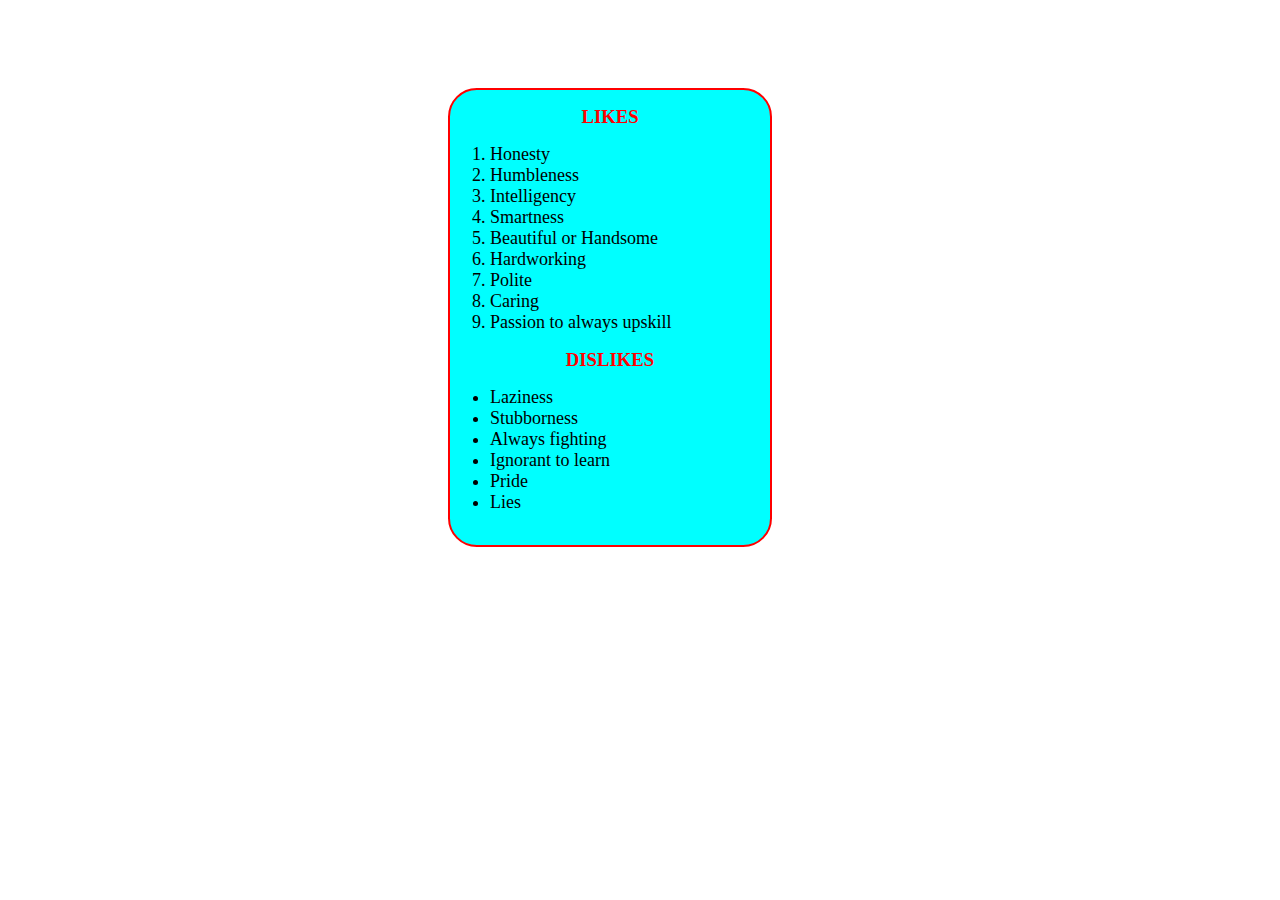
<file: index.html>
<!DOCTYPE html>
<html lang="en">
  <head>
    <meta charset="UTF-8" />
    <meta http-equiv="X-UA-Compatible" content="IE=edge" />
    <meta name="viewport" content="width=device-width, initial-scale=1.0" />
    <title>LIST</title>
    <link rel="stylesheet" href="style.css" />
  </head>
  <body>
    <div class="whole">
    <h3 class="head">LIKES</h3>
    <ol type="1" class="list1">
      <li>Honesty</li>
      <li>Humbleness</li>
      <li>Intelligency</li>
      <li>Smartness</li>
      <li>Beautiful or Handsome</li>
      <li>Hardworking</li>
      <li>Polite</li>
      <li>Caring</li>
      <li>Passion to always upskill</li>
    </ol>
    <h3 id="dislike">DISLIKES</h3>
    <ul type="disc" class="list">
      <li>Laziness</li>
      <li>Stubborness</li>
      <li>Always fighting</li>
      <li>Ignorant to learn</li>
      <li>Pride</li>
      <li>Lies</li>
    </ul>
    </div>
  </body>
</html>
</file>
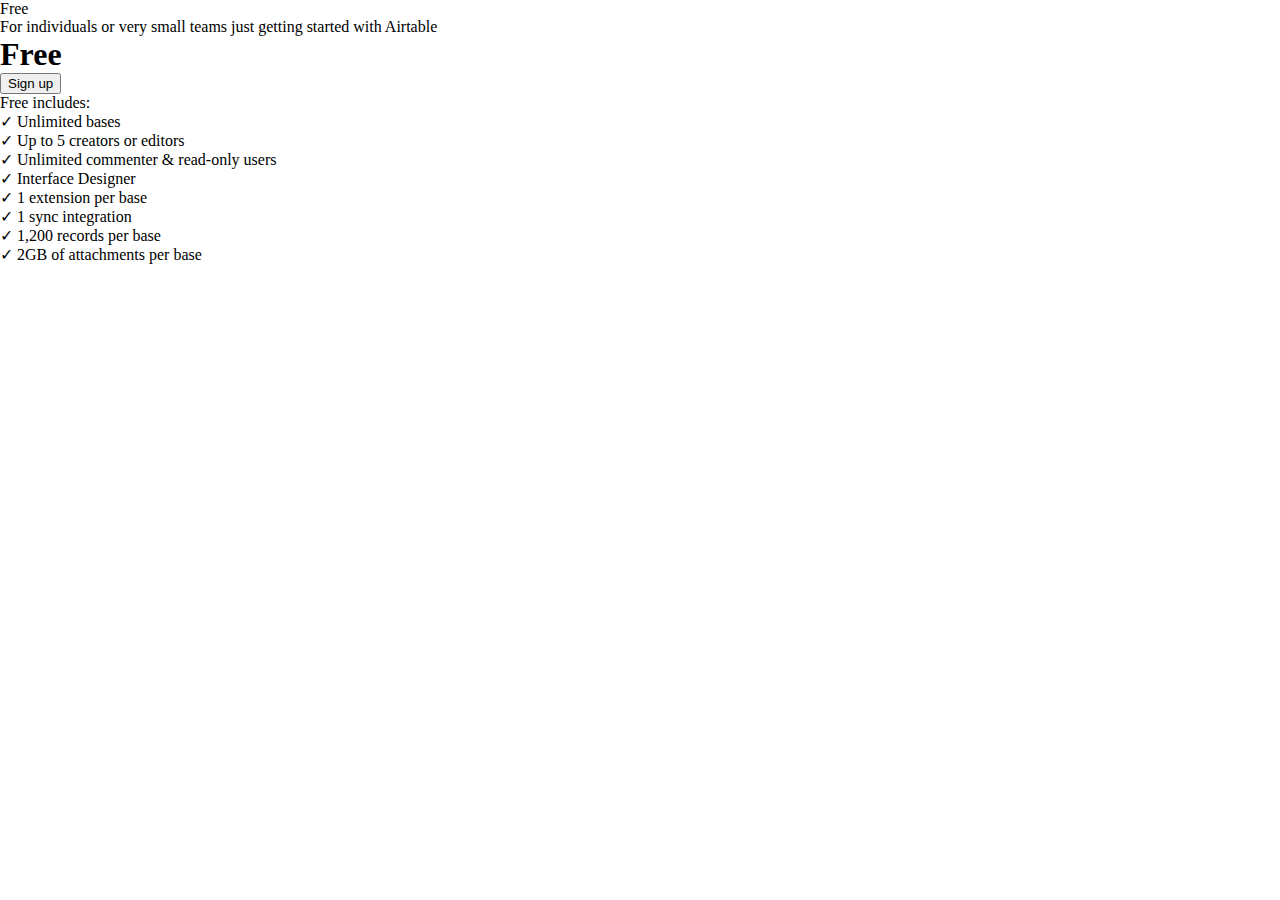
<file: contact.html>
<!DOCTYPE html>
<html lang="en">
  <head>
    <meta charset="UTF-8" />
    <meta http-equiv="X-UA-Compatible" content="IE=edge" />
    <meta name="viewport" content="width=device-width, initial-scale=1.0" />
    <title>Airtable Card</title>
    <link rel="stylesheet" type="text/css" href="style.css" />
  </head>
  <body>
    <main>
      <div class="card">
        <p class="f1">Free</p>
        <p class="p1">
          For individuals or very small teams just getting started with Airtable
        </p>
        <h1 class="f">Free</h1>
        <button class="air">Sign up</button>
        <p class="inc">Free includes:</p>
        <p class="checkmark"> &#x2713; Unlimited bases <br>
            &#x2713; Up to 5 creators or editors<br>
            &#x2713; Unlimited commenter & read-only users<br>
            &#x2713; Interface Designer<br>
            &#x2713; 1 extension per base<br>
            &#x2713; 1 sync integration<br>
            &#x2713; 1,200 records per base<br>
            &#x2713; 2GB of attachments per base
        </p>
      </div>
    </main>
  </body>
</html>
</file>
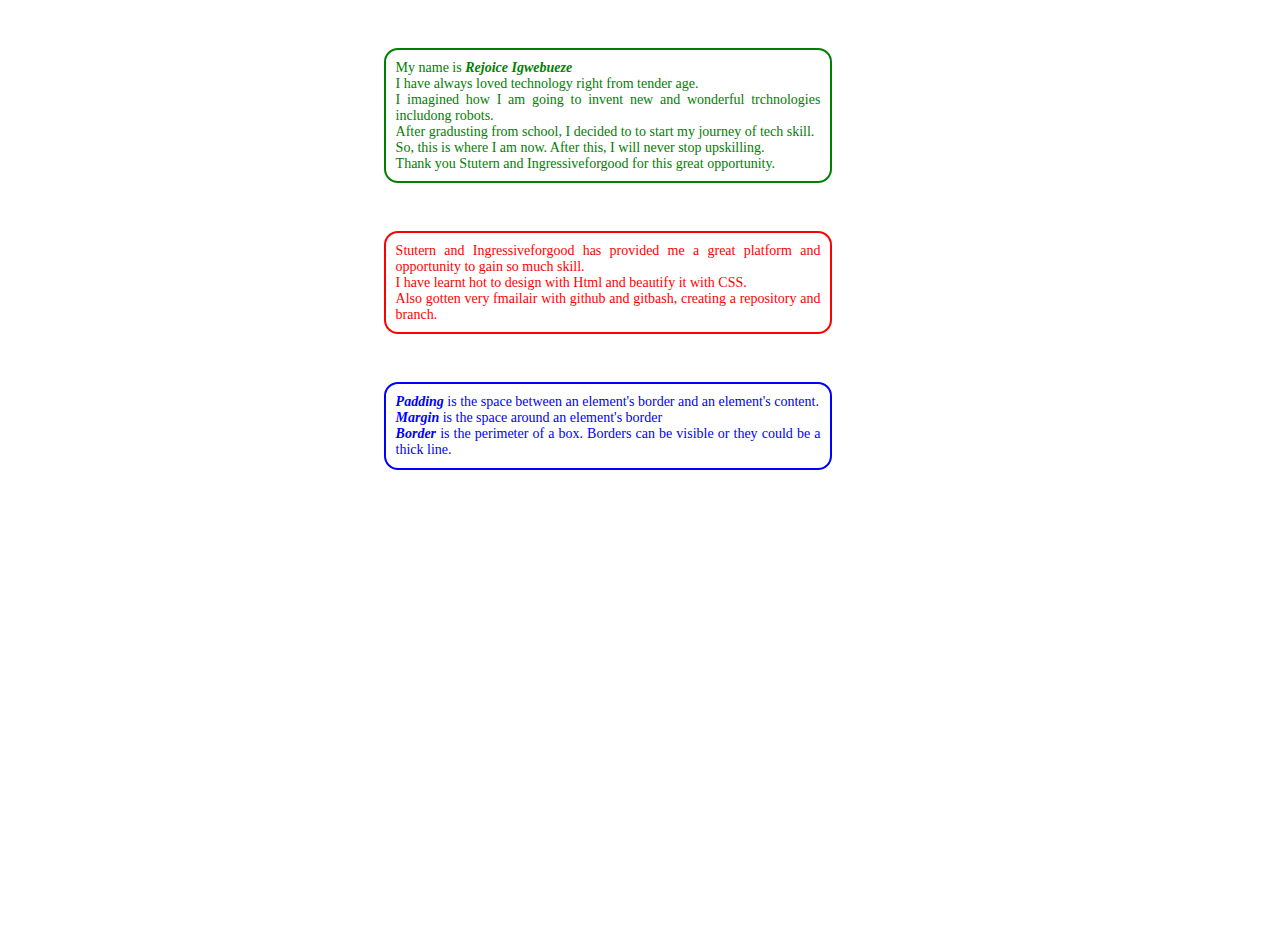
<file: CSS.html>
<!DOCTYPE html>
<html lang="en">
  <head>
    <meta charset="UTF-8" />
    <meta http-equiv="X-UA-Compatible" content="IE=edge" />
    <meta name="viewport" content="width=device-width, initial-scale=1.0" />
    <title>MAJOR CSS</title>
    <link rel="stylesheet" type="text/css" href="CSS.css" />
  </head>
  <body>
    <div class="all">
    <!-- <h2 class="first">First Section</h2> -->
    
    <p class="one">
      My name is <b><I>Rejoice Igwebueze</I></b><br> I have always loved technology right from
      tender age.<br> I imagined how I am going to invent new and wonderful
      trchnologies includong robots.<br> After gradusting from school, I decided to
      to start my journey of tech skill.<br> So, this is where I am now. After this,
      I will never stop upskilling. <br>Thank you Stutern and Ingressiveforgood for
      this great opportunity.
    </p>

    <!-- <h2 class="first">Second Section</h2> -->
    <p class="two">
      Stutern and Ingressiveforgood has provided me a great platform and
      opportunity to gain so much skill.<br> I have learnt hot to design with Html
      and beautify it with CSS. <br>Also gotten very fmailair with github and
      gitbash, creating a repository and branch.
    </p>

    <!-- <h2 class="first">Third Section</h2> -->

    <p class="three">
      <b><I>Padding</I></b> is the space between an element's border and an element's
      content.<br> <b><I>Margin</I></b> is the space around an element's border <br>
      <b><I>Border</I></b> is the perimeter of a box. Borders can be visible or they
      could be a thick line.
    </p>
    </div>
  </body>
</html>
</file>
<file: style.css>
*{
    margin:0%;
}
.whole{
    height:100%;
    width:25%;
    margin-left:35%;
    margin-top: 5.5rem;
    background-color: aqua;
    border:2px solid red;
    border-radius: 1.8rem;
}
.head{
    color:red;
    padding:1rem;
    text-align: center;
    font-family: Cambria, Cochin, Georgia, Times, 'Times New Roman', serif;
}
#dislike{
    color:red;
    padding:1rem;
    text-align: center;
    font-family: Cambria, Cochin, Georgia, Times, 'Times New Roman', serif;
}
.list{
    margin-bottom: 2rem;
    font-family: Cambria, Cochin, Georgia, Times, 'Times New Roman', serif;
    font-size: 18px;
}
.list1{
    font-family: Cambria, Cochin, Georgia, Times, 'Times New Roman', serif;
    font-size: 18px; 
}
</file>
<file: CSS.css>
* {
    margin:0%;
    padding:0%;
}
.first{
    font-size: 18px;
}
.all{
    background-color: white;
    height:100vh;
    width:35%;
    margin-left: 30%;
}
.one{
    margin-top: 3rem; 
    color:green;
    font-size: 14px;
    padding:0.6rem;
    border:2px solid; 
    border-radius: 1em;
    text-align: justify;
}
.two{
    margin-top: 3rem; 
    color:red;
    font-size: 14px;
    padding:0.6rem;
    border:2px solid; 
    border-radius: 1em;
    text-align: justify; 
}
.three{
    margin-top: 3rem; 
    color:blue;
    font-size: 14px;
    padding:0.6rem;
    border:2px solid; 
    border-radius: 1em;
    text-align: justify;
}
</file>
